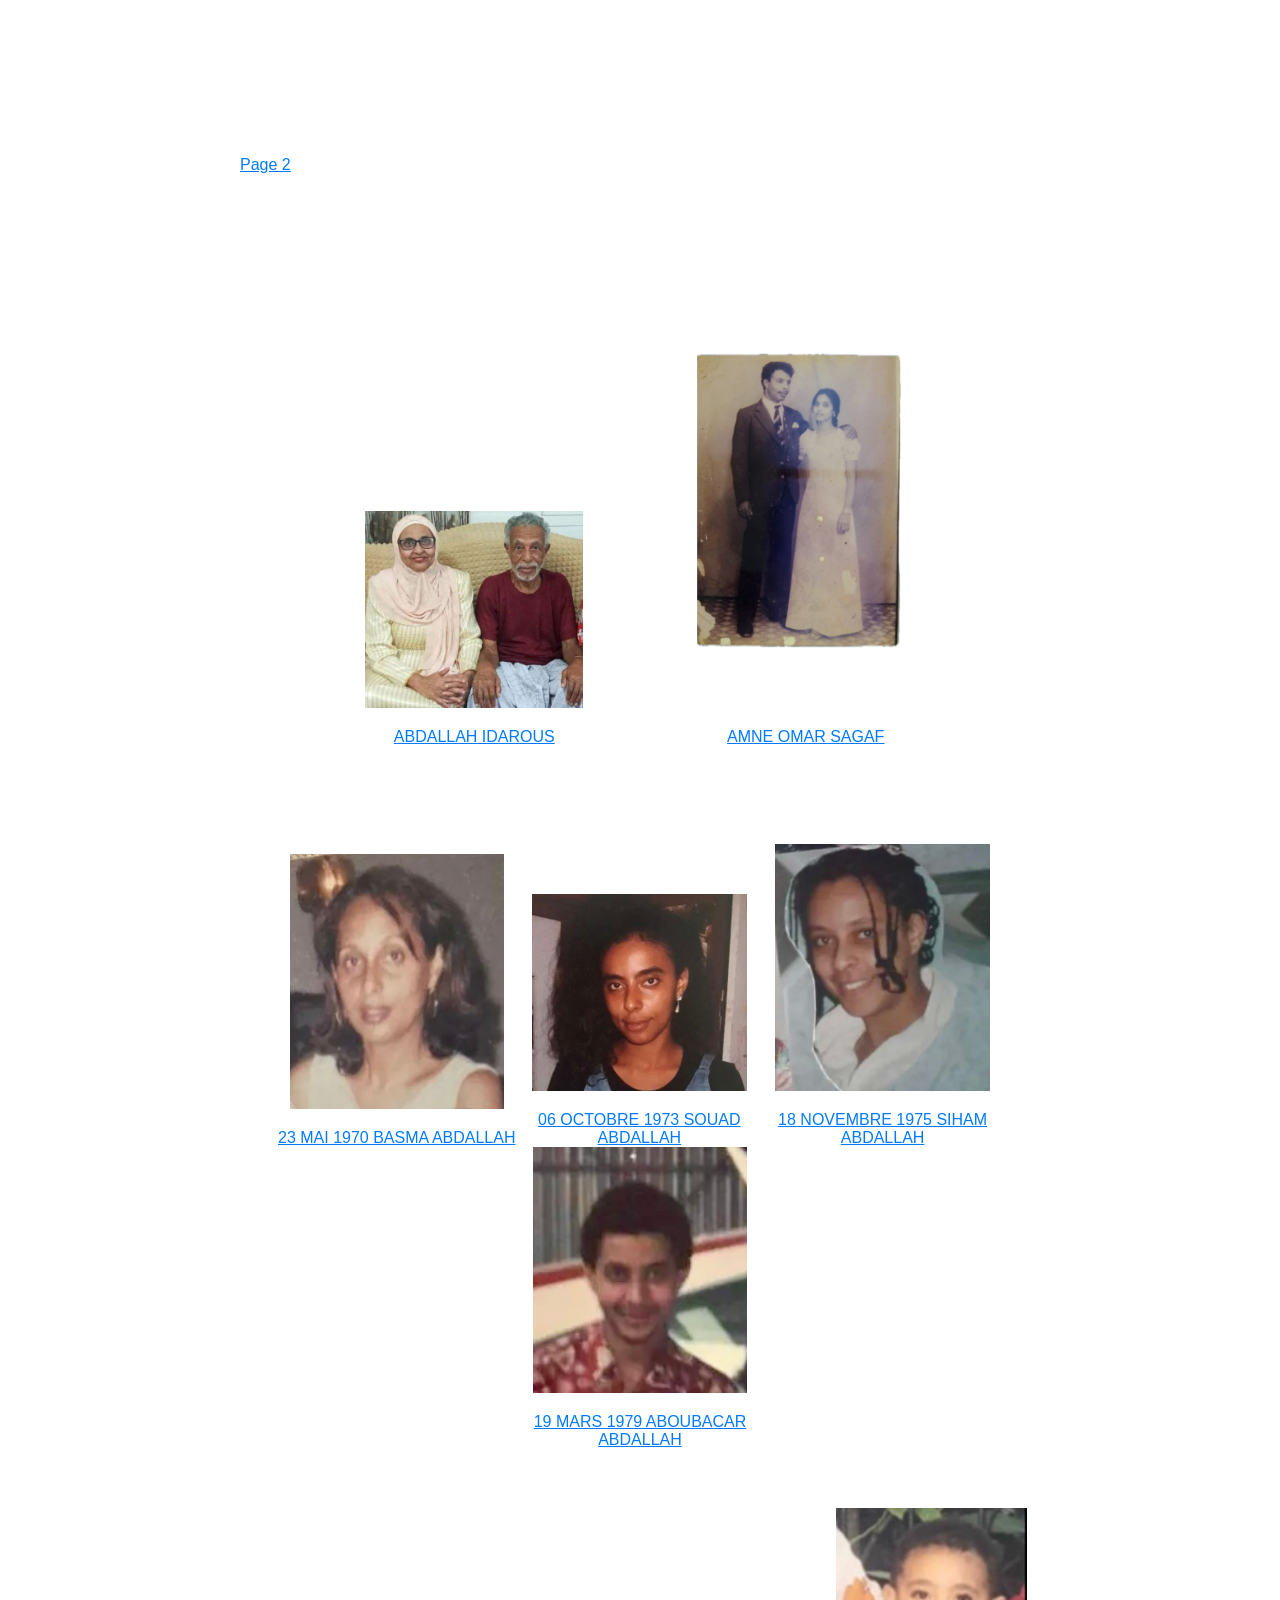
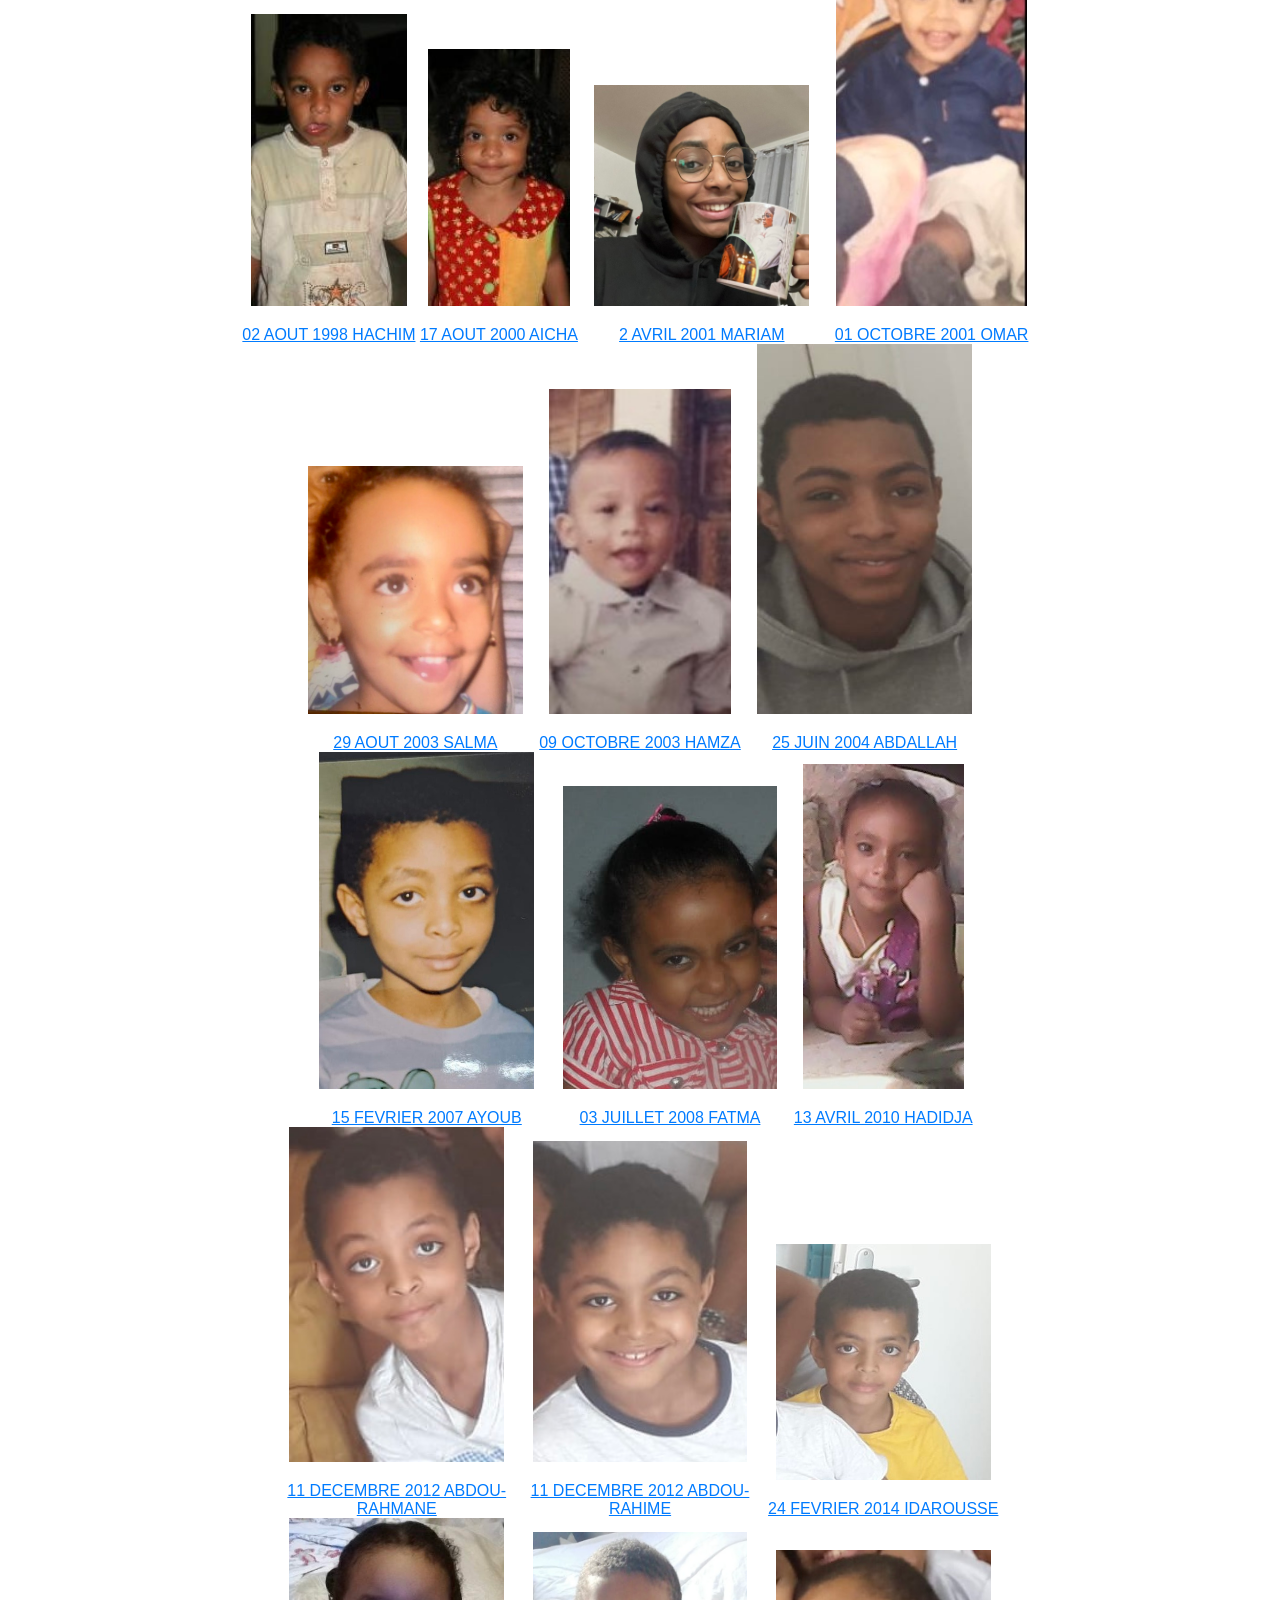
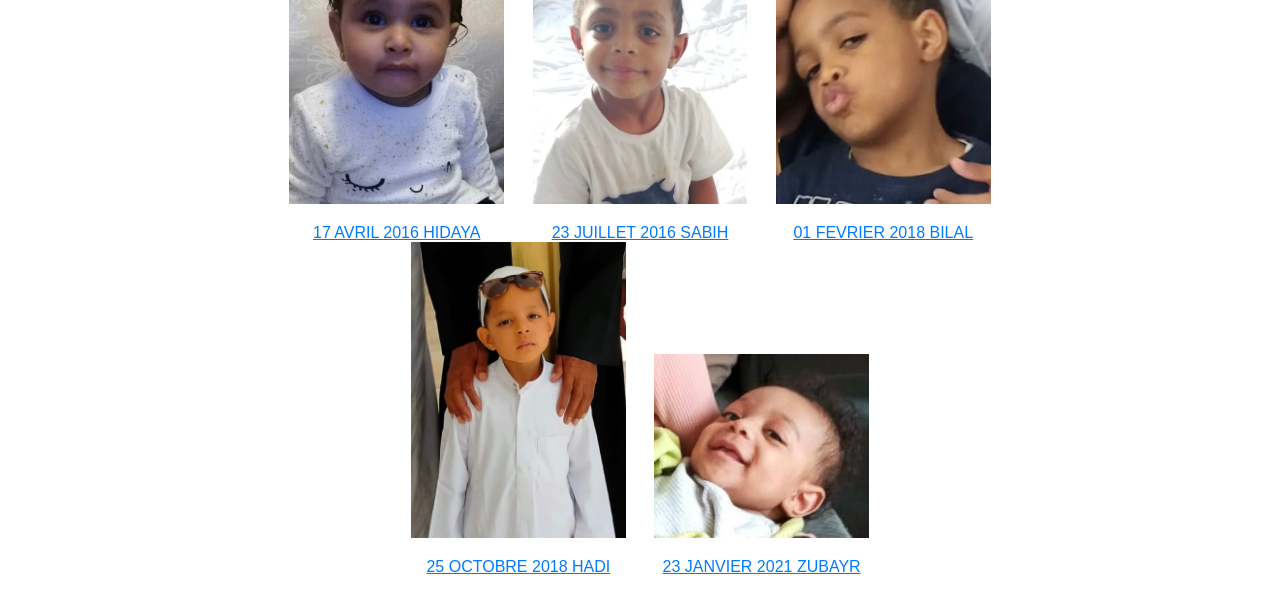
<file: index.html>
<!DOCTYPE html>
<html lang="fr">
<head>
    <meta charset="UTF-8">
    <meta name="viewport" content="width=device-width, initial-scale=1.0">
    <title>Page 1</title>
    <link rel="stylesheet" href="styles.css">
</head>
<body>
    <div class="container">
        <h1>Bienvenue chez la famille d'ABDALLAH Idarousse</h1>
        <p>Vous pouvez regarder une vidéo qui est ci-dessous ' Page 2 '. Mais avant, je vous propose de regarder les photos :</p>
        <a href="pagedeux.html">Page 2</a>

        <h2>Photos de la famille :</h2>
        <p>Voici la famille, les photos sont classées de manière chronologique de gauche à droite :</p>

        <h3>Les amoureux :</h3>
        <div class="image-grand_parent">
            <a href="page3.html"><img src="image1.jpg" alt="Image 1"> ABDALLAH IDAROUS </a> <!-- ABDALLAH IDAROUS -->
            <span>&hearts;</span>
            <a href="page4.html"><img src="image2.png" alt="Image 2"> AMNE OMAR SAGAF </a> <!-- AMNE OMAR SAGAF -->
        </div>

        <h3>Les enfants :</h3>
        <p>Vous pouvez cliquer sur les photos des parents seulement. (Pas les autres)</p>
        <div class="image-parents">
            <a href="basma.html"><img src="image3.jpg" alt="Image 3"> 23 MAI 1970 BASMA ABDALLAH </a> <!-- BASMA ABDALLAH -->
            <a href="souad.html"><img src="image4.jpg" alt="Image 4"> 06 OCTOBRE 1973 SOUAD ABDALLAH </a> <!-- SOUAD ABDALLAH -->
            <a href="siham.html"><img src="image5.jpg" alt="Image 5"> 18 NOVEMBRE 1975 SIHAM ABDALLAH </a> <!-- SIHAM ABDALLAH -->
            <a href="abou.html"><img src="image6.jpg" alt="Image 6"> 19 MARS 1979 ABOUBACAR ABDALLAH </a> <!-- ABOUBACAR ABDALLAH -->
        </div>

        <h3>Les petits enfants :</h3>
        <div class="image-enfants">
            <a href="#"><img src="image7.jpg" alt="Image 7"> 02 AOUT 1998 HACHIM </a> <!-- HACHIM -->
            <a href="#"><img src="image8.jpg" alt="Image 8"> 17 AOUT 2000 AICHA </a> <!-- AICHA -->
            <a href="#"><img src="image9.jpg" alt="Image 9"> 2 AVRIL 2001 MARIAM </a> <!-- MARIAM -->
            <a href="#"><img src="image10.jpg" alt="Image 10"> 01 OCTOBRE 2001 OMAR </a> <!-- OMAR -->
            <a href="#"><img src="image11.jpg" alt="Image 11"> 29 AOUT 2003 SALMA </a> <!-- SALMA -->
            <a href="#"><img src="image12.jpg" alt="Image 12"> 09 OCTOBRE 2003 HAMZA </a> <!-- HAMZA -->
            <a href="#"><img src="image13.jpg" alt="Image 13"> 25 JUIN 2004 ABDALLAH </a> <!-- ABDALLAH -->
            <a href="#"><img src="image14.jpg" alt="Image 14"> 15 FEVRIER 2007 AYOUB </a> <!-- AYOUB -->
            <a href="#"><img src="image15.jpg" alt="Image 15"> 03 JUILLET 2008 FATMA </a> <!-- FATMA -->
            <a href="#"><img src="image16.jpg" alt="Image 16"> 13 AVRIL 2010 HADIDJA </a> <!-- HADIDJA -->
            <a href="#"><img src="image17.jpg" alt="Image 17"> 11 DECEMBRE 2012 ABDOU-RAHMANE </a> <!-- ABDOURAHMAN -->
            <a href="#"><img src="image18.jpg" alt="Image 18"> 11 DECEMBRE 2012 ABDOU-RAHIME </a> <!-- ABDOURAHIM -->
            <a href="#"><img src="image19.jpg" alt="Image 19"> 24 FEVRIER 2014 IDAROUSSE </a> <!-- IDAROUSSE -->
            <a href="#"><img src="image20.jpg" alt="Image 20"> 17 AVRIL 2016 HIDAYA </a> <!-- HIDAYA -->
            <a href="#"><img src="image21.jpg" alt="Image 21"> 23 JUILLET 2016 SABIH </a> <!-- SABIH -->
            <a href="#"><img src="image22.jpg" alt="Image 22"> 01 FEVRIER 2018 BILAL </a> <!-- BILAL -->
            <a href="#"><img src="image23.jpg" alt="Image 23"> 25 OCTOBRE 2018 HADI </a> <!-- HANDI -->
            <a href="#"><img src="image24.jpg" alt="Image 24"> 23 JANVIER 2021 ZUBAYR </a> <!-- ZUBAYR -->
        </div>
    </div>
</body>
</html>
</file>
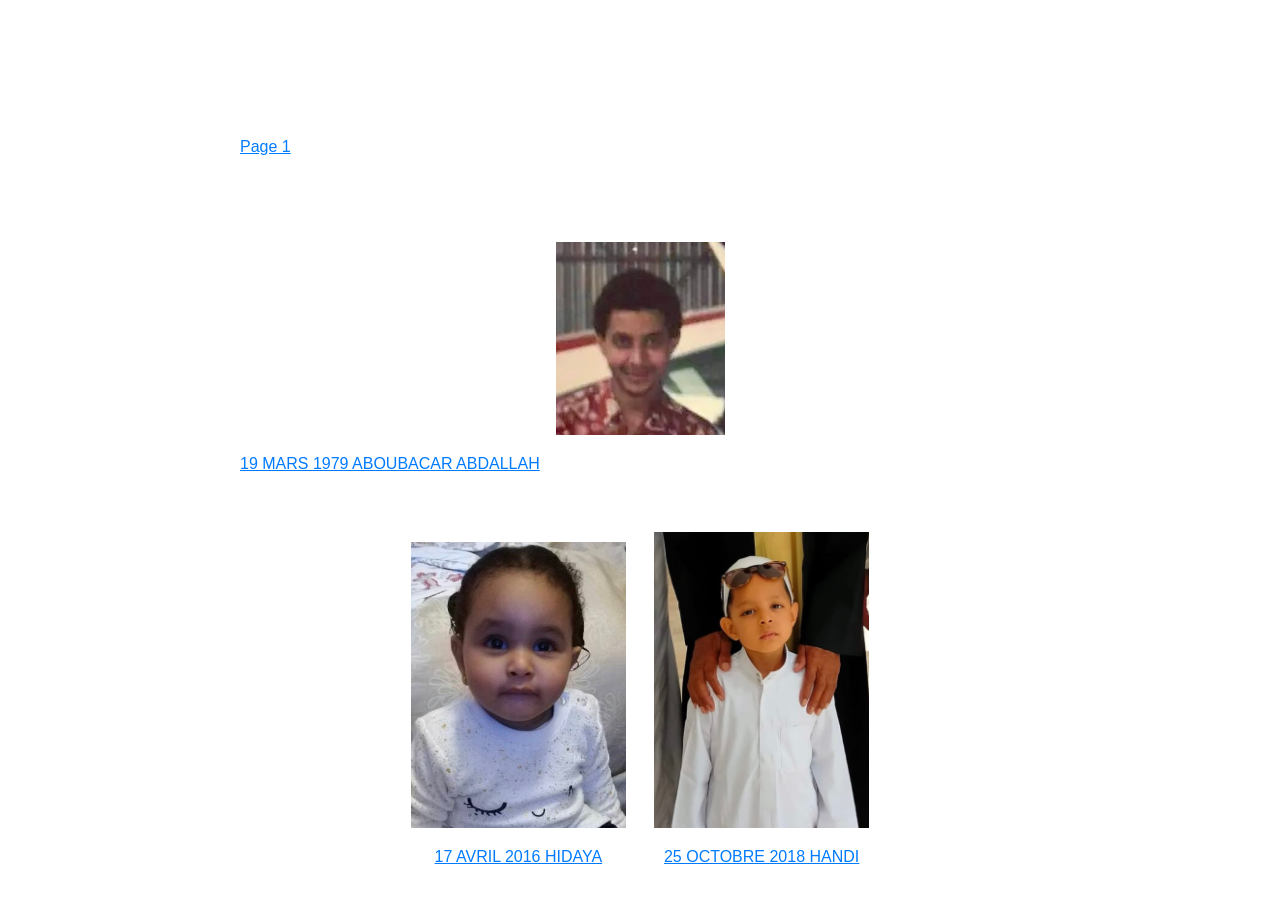
<file: abou.html>
<!DOCTYPE html>
<html lang="fr">
<head>
    <meta charset="UTF-8">
    <meta name="viewport" content="width=device-width, initial-scale=1.0">
    <title>Page 1</title>
    <link rel="stylesheet" href="styles.css">
</head>
<body>
    <div class="container">
        <h1>La famille de ABOUBACAR </h1>
        <p>Retourner  à la Page d'avant :</p>
        <a href="pageun.html">Page 1</a>

        <h2> ABOUBACAR:</h2>
        <div class="abou">
            <a href="abou.html"><img src="image6.jpg" alt="Image 6"> 19 MARS 1979 ABOUBACAR ABDALLAH  </a> <!-- ABOUBACAR ABDALLAH -->
        </div>
        <h3>Ses enfants </h3>
     
        <div class="image-enfants">
            <a href="#"><img src="image20.jpg" alt="Image 20"> 17 AVRIL 2016 HIDAYA </a> <!-- HIDAYA -->
            <a href="#"><img src="image23.jpg" alt="Image 22"> 25 OCTOBRE 2018 HANDI </a> <!-- HANDI -->
        </div>
    </div>
</body>
</html>
</file>
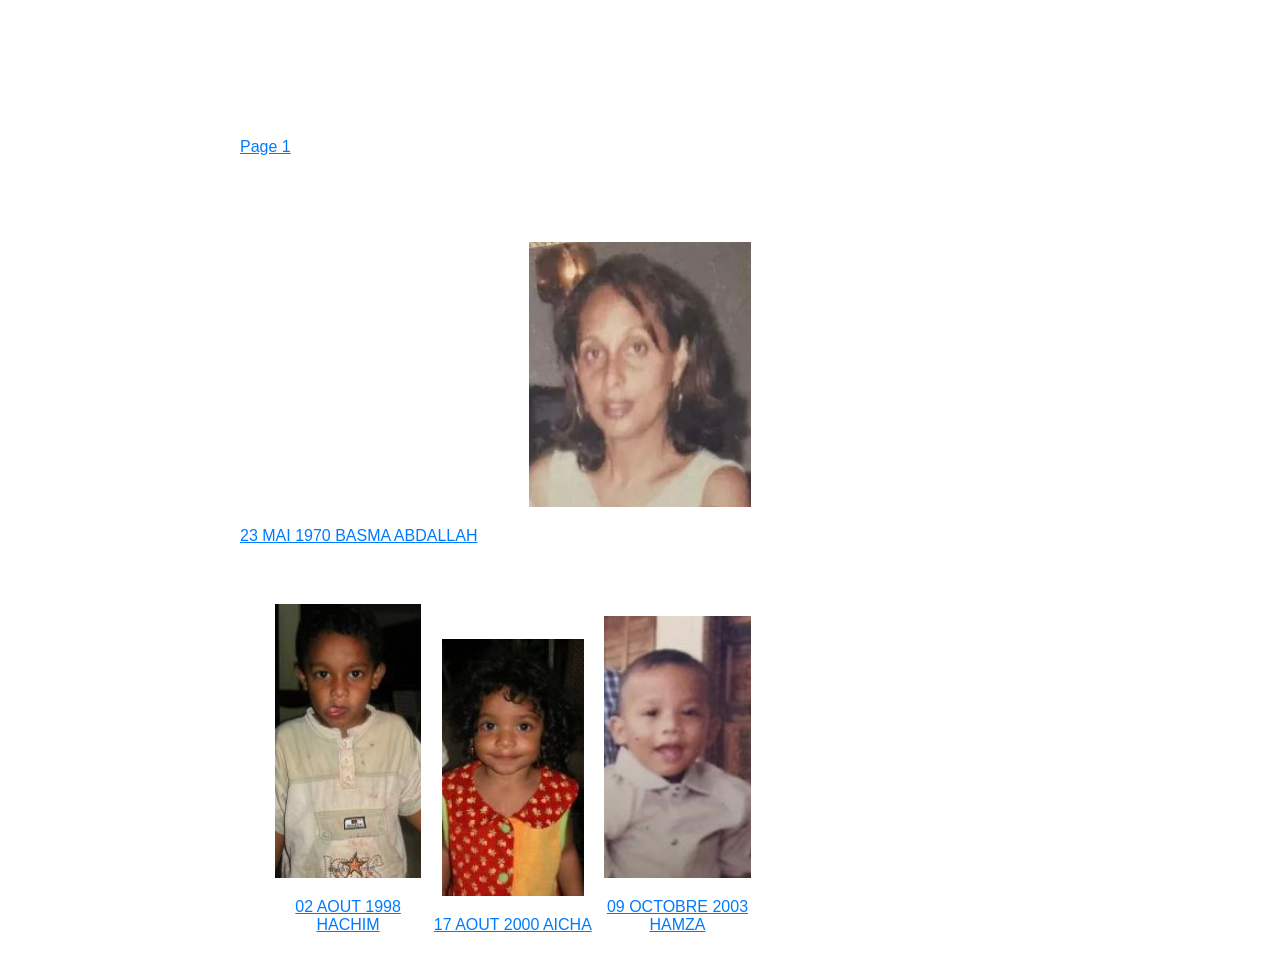
<file: basma.html>
<!DOCTYPE html>
<html lang="fr">
<head>
    <meta charset="UTF-8">
    <meta name="viewport" content="width=device-width, initial-scale=1.0">
    <title>Page 1</title>
    <link rel="stylesheet" href="styles.css">
</head>
<body>
    <div class="container">
        <h1>La famille de BASMA </h1>
        <p>Retourner  à la Page d'avant :</p>
        <a href="pageun.html">Page 1</a>

        <h2> BASMA:</h2>
        
        <div class="abou">
            <a href="basma.html"><img src="image3.jpg" alt="Image 3"> 23 MAI 1970 BASMA ABDALLAH </a> <!-- BASMA ABDALLAH  -->
        </div>       
        <h3>Ses enfants </h3>
     
        <div class="image-enfants">
            <a href="#"><img src="image7.jpg" alt="Image 7">  02 AOUT 1998  HACHIM</a>  <!-- HACHIM -->
            <a href="#"><img src="image8.jpg" alt="Image 8"> 17 AOUT 2000 AICHA </a> <!-- AICHA -->
            <a href="#"><img src="image12.jpg" alt="Image 12"> 09 OCTOBRE 2003 HAMZA </a> <!-- HAMZA -->
        </div>
    </div>
</body>
</html>
</file>
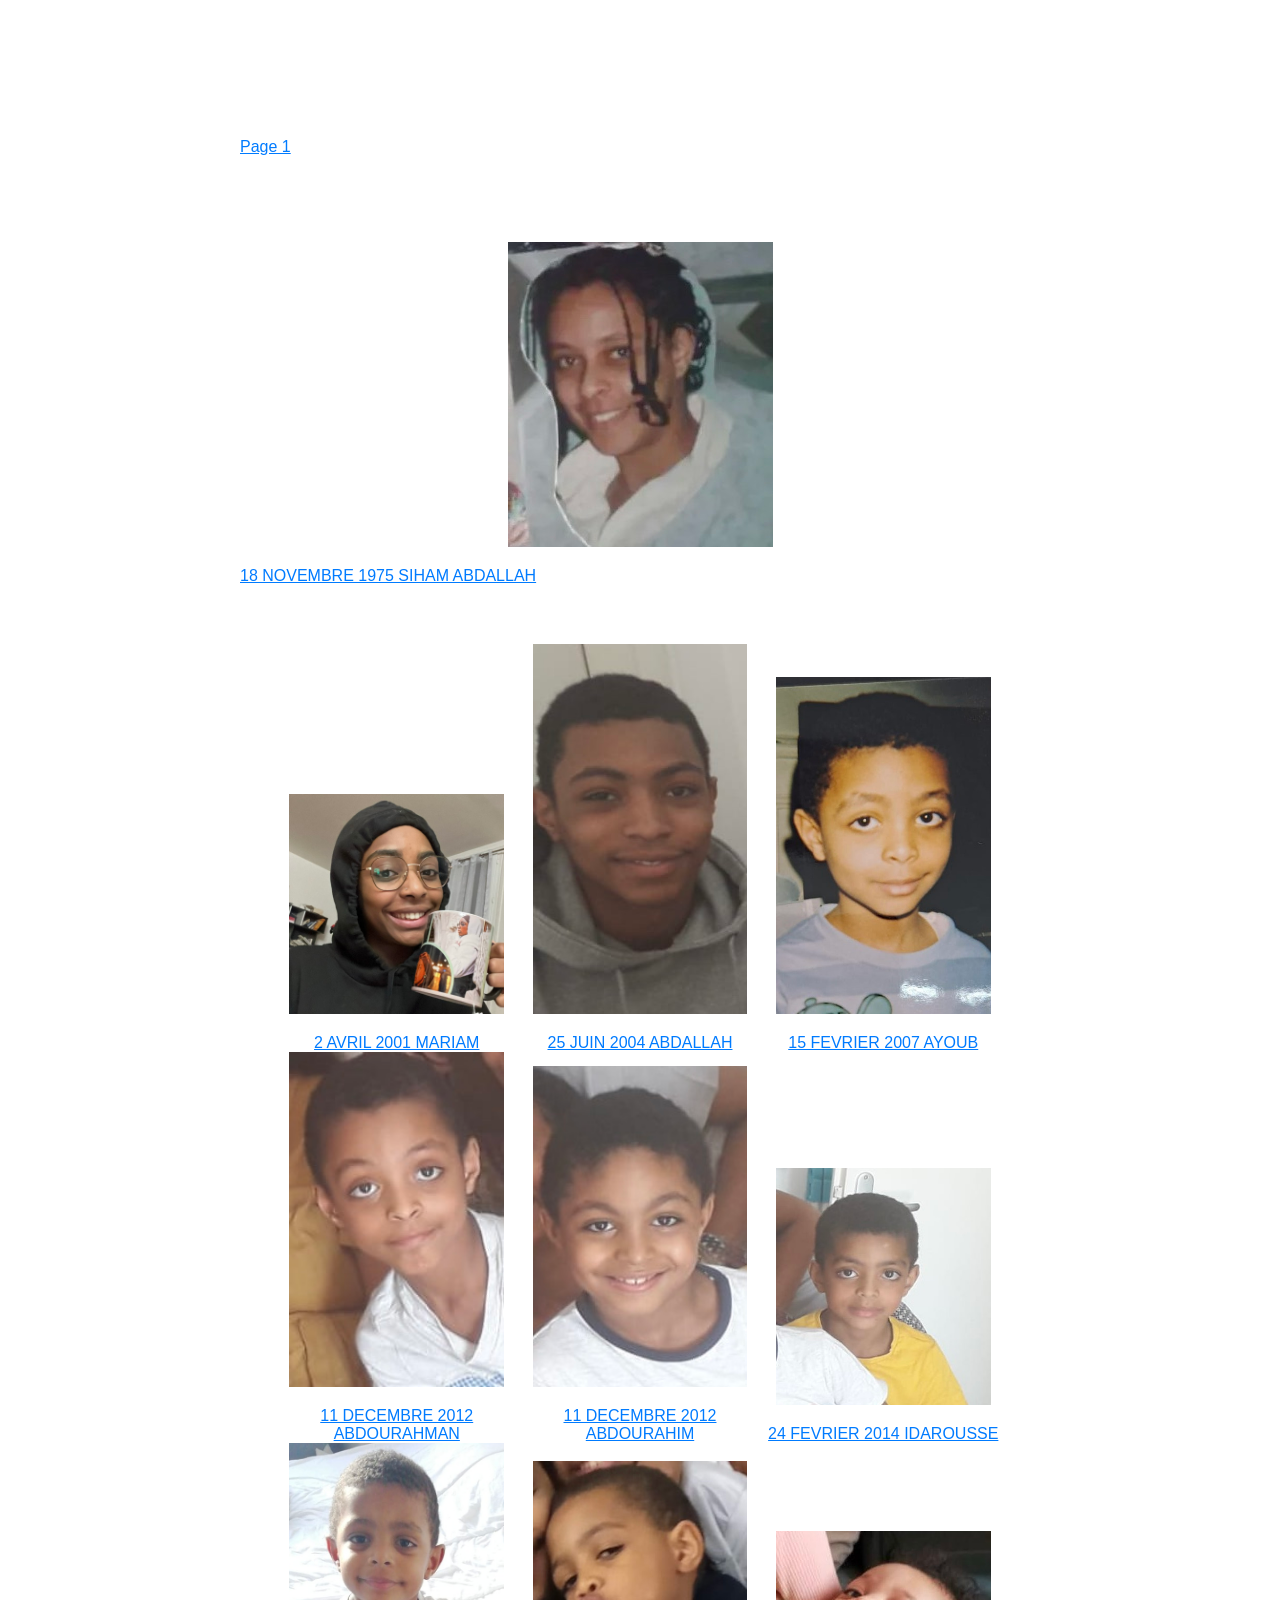
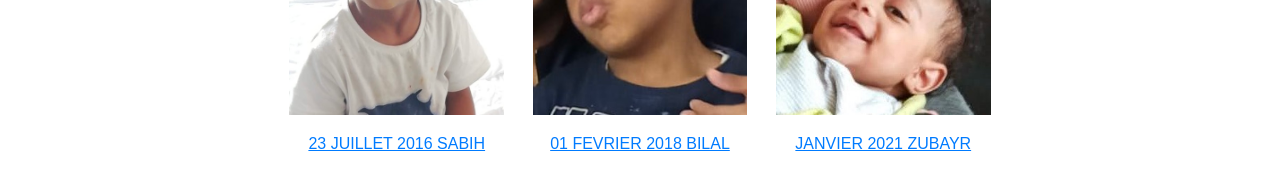
<file: siham.html>
<!DOCTYPE html>
<html lang="fr">
<head>
    <meta charset="UTF-8">
    <meta name="viewport" content="width=device-width, initial-scale=1.0">
    <title>Page 1</title>
    <link rel="stylesheet" href="styles.css">
</head>
<body>
    <div class="container">
        <h1>La famille de SIHAM </h1>
        <p>Retourner  à la Page d'avant :</p>
        <a href="pageun.html">Page 1</a>

        <h2> SIHAM:</h2>
        
        <div class="abou">
            <a href="siham.html"><img src="image5.jpg" alt="Image 5">18 NOVEMBRE 1975 SIHAM ABDALLAH </a> <!-- SIHAM ABDALLAH -->
        </div>       
        <h3>Ses enfants </h3>
     
        <div class="image-enfants">
            <a href="#"><img src="image9.jpg" alt="Image 9">  2 AVRIL 2001 MARIAM </a> <!-- MARIAM -->
            <a href="#"><img src="image13.jpg" alt="Image 13">  25 JUIN 2004 ABDALLAH </a> <!-- ABDALLAH -->
            <a href="#"><img src="image14.jpg" alt="Image 14">  15 FEVRIER 2007 AYOUB </a> <!-- AYOUB -->
            <a href="#"><img src="image17.jpg" alt="Image 17"> 11 DECEMBRE 2012 ABDOURAHMAN </a> <!-- ABDOURAHMAN -->
            <a href="#"><img src="image18.jpg" alt="Image 18">11 DECEMBRE 2012 ABDOURAHIM </a> <!-- ABDOURAHIM -->
            <a href="#"><img src="image19.jpg" alt="Image 19">  24 FEVRIER 2014 IDAROUSSE </a> <!-- IDAROUSSE -->
            <a href="#"><img src="image21.jpg" alt="Image 21"> 23 JUILLET 2016 SABIH </a> <!-- SABIH -->
            <a href="#"><img src="image22.jpg" alt="Image 23">  01 FEVRIER 2018 BILAL </a> <!-- BILAL -->
            <a href="#"><img src="image24.jpg" alt="Image 24">  JANVIER 2021 ZUBAYR</a> <!-- ZUBAYR -->

        </div>
    </div>
</body>
</html>
</file>
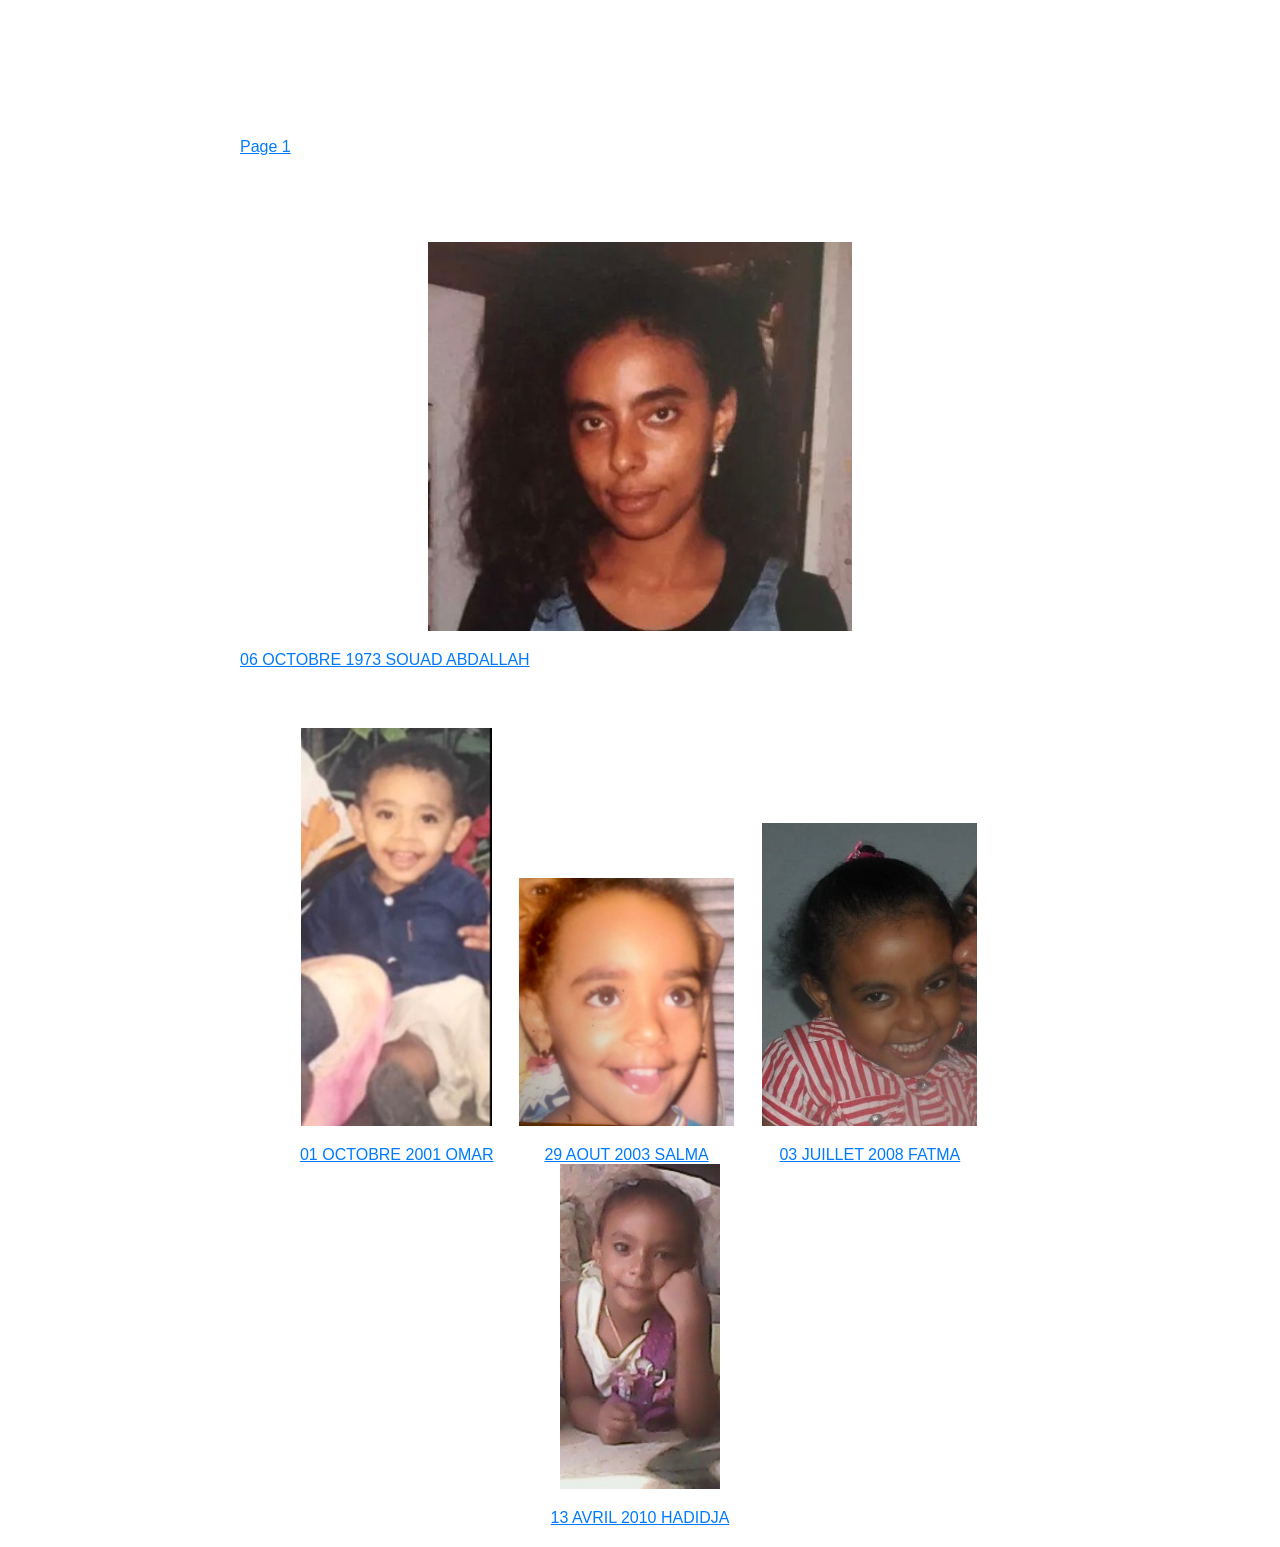
<file: souad.html>
<!DOCTYPE html>
<html lang="fr">
<head>
    <meta charset="UTF-8">
    <meta name="viewport" content="width=device-width, initial-scale=1.0">
    <title>Page 1</title>
    <link rel="stylesheet" href="styles.css">
</head>
<body>
    <div class="container">
        <h1>La famille de SOUAD </h1>
        <p>Retourner  à la Page d'avant :</p>
        <a href="pageun.html">Page 1</a>

        <h2> SOUAD:</h2>
        
        <div class="abou">
            <a href="souad.html"> <img src="image4.jpg" alt="Image 4"> 06 OCTOBRE 1973  SOUAD ABDALLAH </a>  <!-- SOUAD ABDALLAH -->
        </div>       
        <h3>Ses enfants </h3>
     
        <div class="image-enfants">
            <a href="#"><img src="image10.jpg" alt="Image 10"> 01 OCTOBRE 2001 OMAR </a> <!-- OMAR -->
            <a href="#"><img src="image11.jpg" alt="Image 11">   29 AOUT 2003 SALMA</a> <!-- SALMA -->
            <a href="#"><img src="image15.jpg" alt="Image 15">  03 JUILLET 2008  FATMA </a> <!-- FATMA -->
            <a href="#"><img src="image16.jpg" alt="Image 16"> 13 AVRIL 2010 HADIDJA </a> <!-- HADIDJA -->
        </div>
    </div>
</body>
</html>
</file>
<file: styles.css>
/* Styles pour le corps de la page */
@keyframes backgroundAnimation {
    0% { background: linear-gradient(to top left, red, orange, yellow, green, blue, indigo, violet); }
    100% { background: linear-gradient(to bottom right, violet, indigo, blue, green, yellow, orange, red); }
}

body {
    font-family: Arial, sans-serif;
    animation: backgroundAnimation 10s infinite alternate; /* Animation de l'arrière-plan */
    color: white; /* Couleur du texte */
    margin: 0;
    padding: 0;
}

/* Styles pour les titres */
h1, h2, h3 {
    text-align: center;
    color: white; /* Couleur du texte */
}

/* Styles pour les liens */
a {
    color: #007bff; /* Couleur du lien */
}

a:hover {
    text-decoration: underline; /* Effet au survol */
}

/* Styles pour les conteneurs */
.container {
    max-width: 800px;
    margin: 0 auto;
    padding: 20px;
    color: white; /* Couleur du texte */
}

/* Styles pour les images */
img {
    max-width: 100%;
    height: auto;
    display: block;
    margin: 0 auto 20px;
}

/* Styles pour la vidéo */
video {
    display: block;
    margin: 0 auto 20px;
    width: 100%;
}

/* Styles pour les paragraphes */
p {
    margin-bottom: 20px;
}

/* -------------------------------------- ici grand parents */
.image-grand_parent {
    text-align: center;
    margin-bottom: 20px;
    display: inline-block;
    margin: 0 10px;
}

.image-grand_parent span {
    margin: 0 10px;
}

.image-grand_parent a {
    display: inline-block;
    margin: 0 10px;
    max-width: 35%; /* Définir une largeur maximale */
}

.image-grand_parent img {
    width: 80%; /* Faire en sorte que l'image occupe toute la largeur de son conteneur */
    height: auto; /* Pour maintenir le ratio d'aspect */
}

/* -------------------------------------- ici */
.image-parents {
    text-align: center;
    margin-bottom: 2px;
    display: inline-block;
    margin: 0 2px;
}

.image-parents a {
    display: inline-block;
    max-width: 30%; /* Définir une largeur maximale */
}

.image-parents img {
    width: 90%; /* Faire en sorte que l'image occupe toute la largeur de son conteneur */
    height: auto; /* Pour maintenir le ratio d'aspect */
}

/* -------------------------------------- ici enfants */
.image-enfants {
    text-align: center;
    margin-bottom: 2px;
    display: inline-block;
    margin: 0 2px;
}

.image-enfants a {
    display: inline-block;
    max-width: 30%; /* Définir une largeur maximale */
}

.image-enfants img {
    width: 90%; /* Faire en sorte que l'image occupe toute la largeur de son conteneur */
    height: auto; /* Pour maintenir le ratio d'aspect */
}

/* Animation pour faire clignoter */
@keyframes blink {
    0% {
        opacity: 1;
    }
    50% {
        opacity: 0;
    }
    100% {
        opacity: 1;
    }
}

/* Styles pour les images qui clignotent */
.image-grand_parent a:hover img,
.image-parents a:hover img,
.image-enfants a:hover img {
    animation: blink 1s infinite; /* Appliquer l'animation au survol */
}

.abou a {
    text-align: center;
    margin-bottom: 20px;
    margin: 0 10px;
    max-width: 30%;
}
</file>
